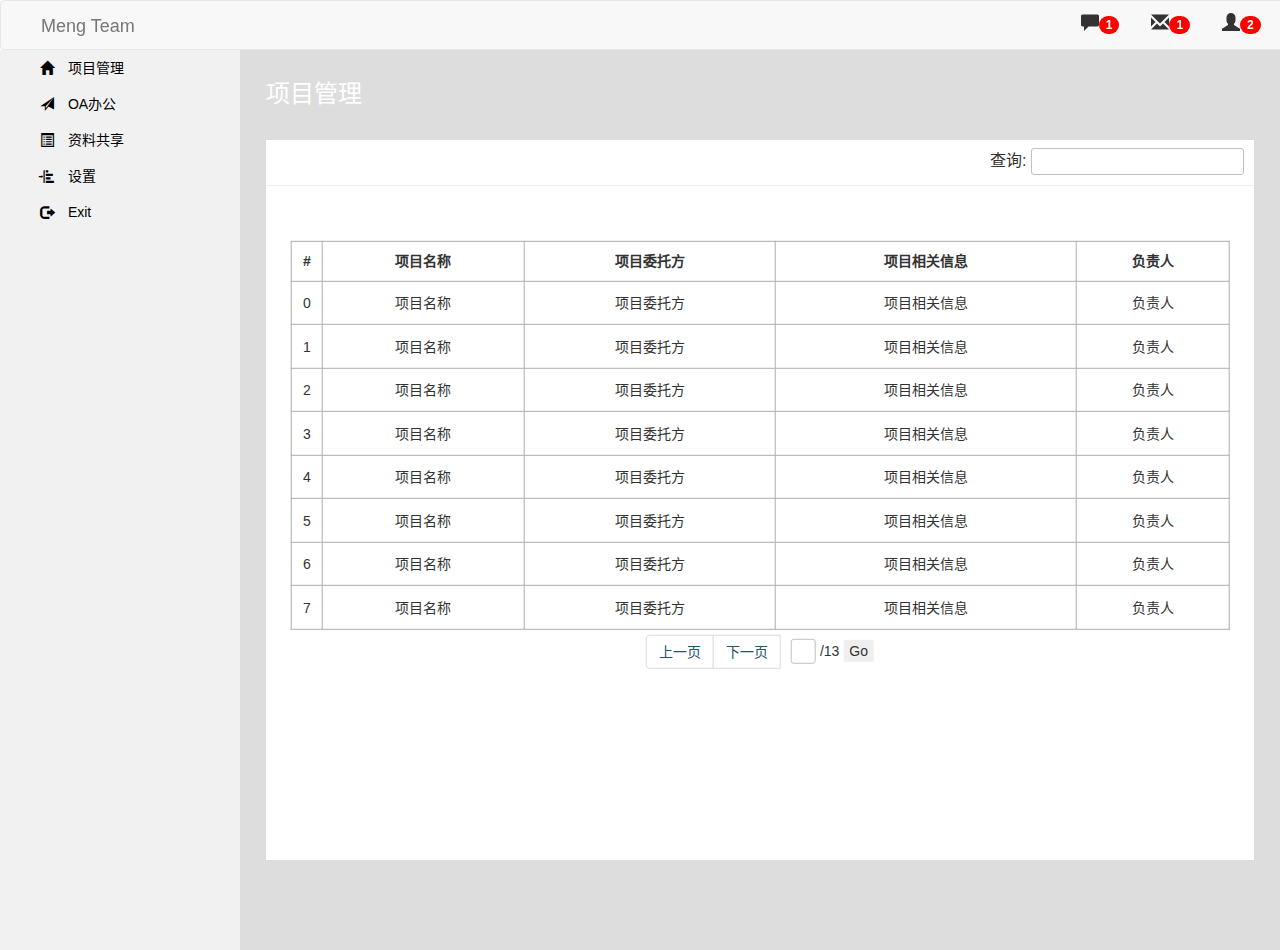
<file: index.html>
<!DOCTYPE html>
<html lang="zh-CN">

	<head>
		<meta charset="utf-8" />
		<!--让 Bootstrap 开发的网站对移动设备友好，确保适当的绘制和触屏缩放  -->
		<meta name="viewport" content="width=device-width, initial-scale=1, shrink-to-fit=no">
		<!-- bootstrap 核心CSS文件引入 -->
		<link rel="stylesheet" href="css/bootstrap.css">
		<!-- 自定义CSS库 -->
		<link rel="stylesheet" href="css/self.css">
		<!-- jQ文件务必在bootstrap之前引入 -->
		<script src="js/jquery.min.js"></script>
		<!-- bootstrap 核心JS文件 -->
		<script src="js/bootstrap.js"></script>

		<title>Meng Team</title>
	</head>

	<body>
		<!-- head -->
		<div id="head"></div>
		<!-- sidebar-->
		<div id="siderbar" class="siderbar"></div>
		 <!--body-->
		<div class="body">
			<div class="body-head">项目管理</div>
			<div class="body-content">
				<div class="body-search">
					查询: <input />
				</div>
				<hr style="top:25px;position: relative;"></hr>
				<div class="body-table">
					<table class="body-table-content">
						<tbody>
							<tr>
								<th>#</th>
								<th>项目名称</th>
								<th>项目委托方</th>
								<th>项目相关信息</th>
								<th>负责人</th>
							</tr>
						</tbody>
					</table>
					<div class="paging">
						
					</div>
				</div>
			</div>
		</div>
	</body>
	<!-- template -->
	<script src="js/template.js"></script>

</html>
</file>
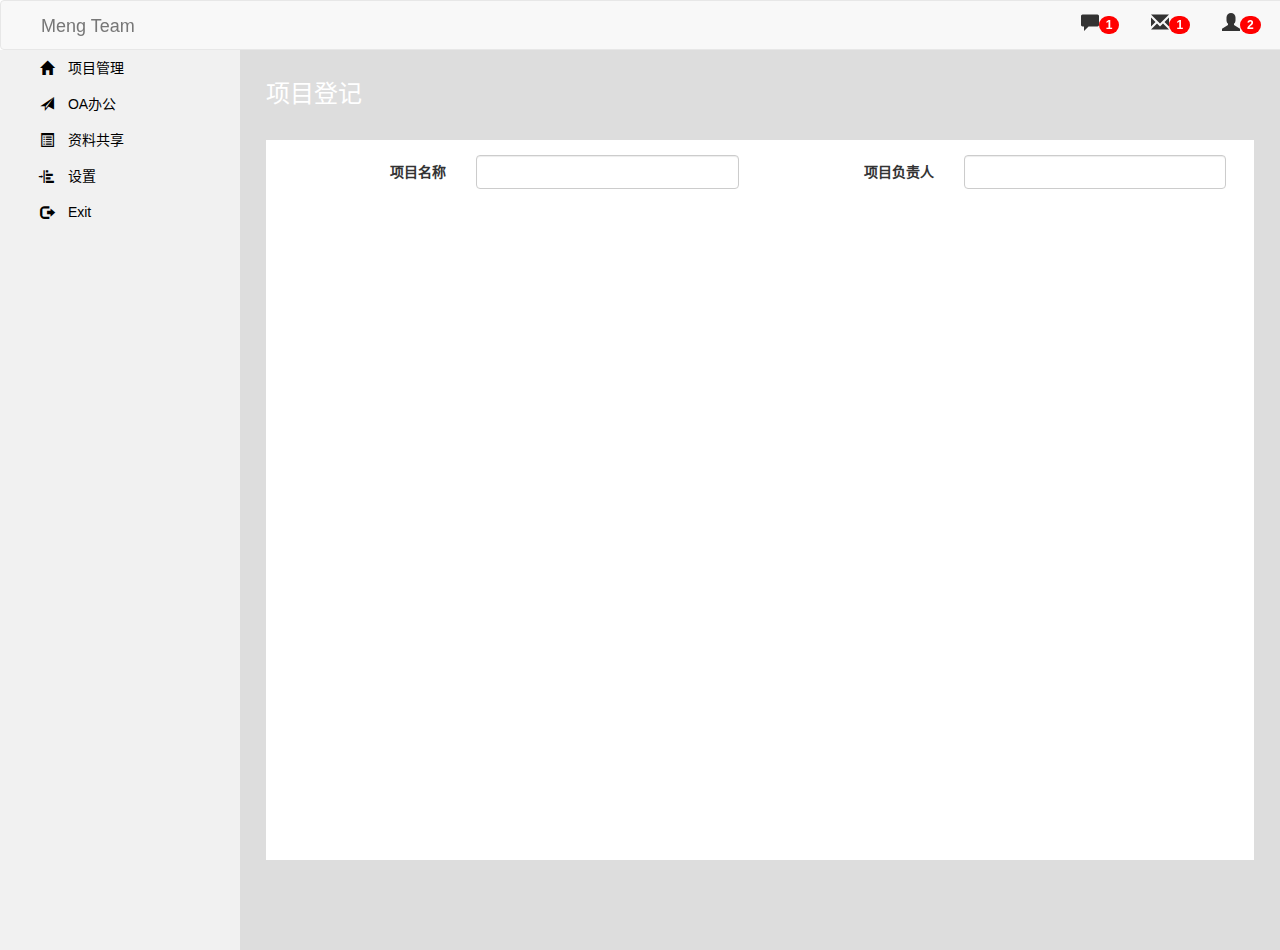
<file: project_add.html>
<!DOCTYPE html>
<html lang="zh-CN">

	<head>
		<meta charset="utf-8" />
		<!--让 Bootstrap 开发的网站对移动设备友好，确保适当的绘制和触屏缩放  -->
		<meta name="viewport" content="width=device-width, initial-scale=1, shrink-to-fit=no">
		<!-- bootstrap 核心CSS文件引入 -->
		<link rel="stylesheet" href="css/bootstrap.css">
		<!-- 自定义CSS库 -->
		<link rel="stylesheet" href="css/self.css">
		<!-- jQ文件务必在bootstrap之前引入 -->
		<script src="js/jquery.min.js"></script>
		<!-- bootstrap 核心JS文件 -->
		<script src="js/bootstrap.js"></script>

		<title>项目登记</title>
	</head>

	<body>
		<!-- head -->
		<div id="head"></div>
		<!-- sidebar-->
		<div id="siderbar" class="siderbar"></div>
		<!--body-->
		<div class="body">
			<div class="body-head">项目登记</div>
			<div class="body-content">
				<div class="container" >
					<div class="row clearfix">
						<div class="col-md-12 column">
							<div class="form-horizontal" role="form">
								<div class="form-group"></div>
								<div class="form-group">
									<label  class="col-sm-2 control-label">项目名称</label>
									<div class="col-sm-3">
										<input  class="form-control" />
									</div>
									<label  class="col-sm-2 control-label">项目负责人</label>
									<div class="col-sm-3">
										<input class="form-control"  />
									</div>
								</div>
								
							</div>
						</div>
					</div>
				</div>
			</div>
		</div>
	</body>

	<!-- template -->
	<script src="js/template.js"></script>

</html>
</file>
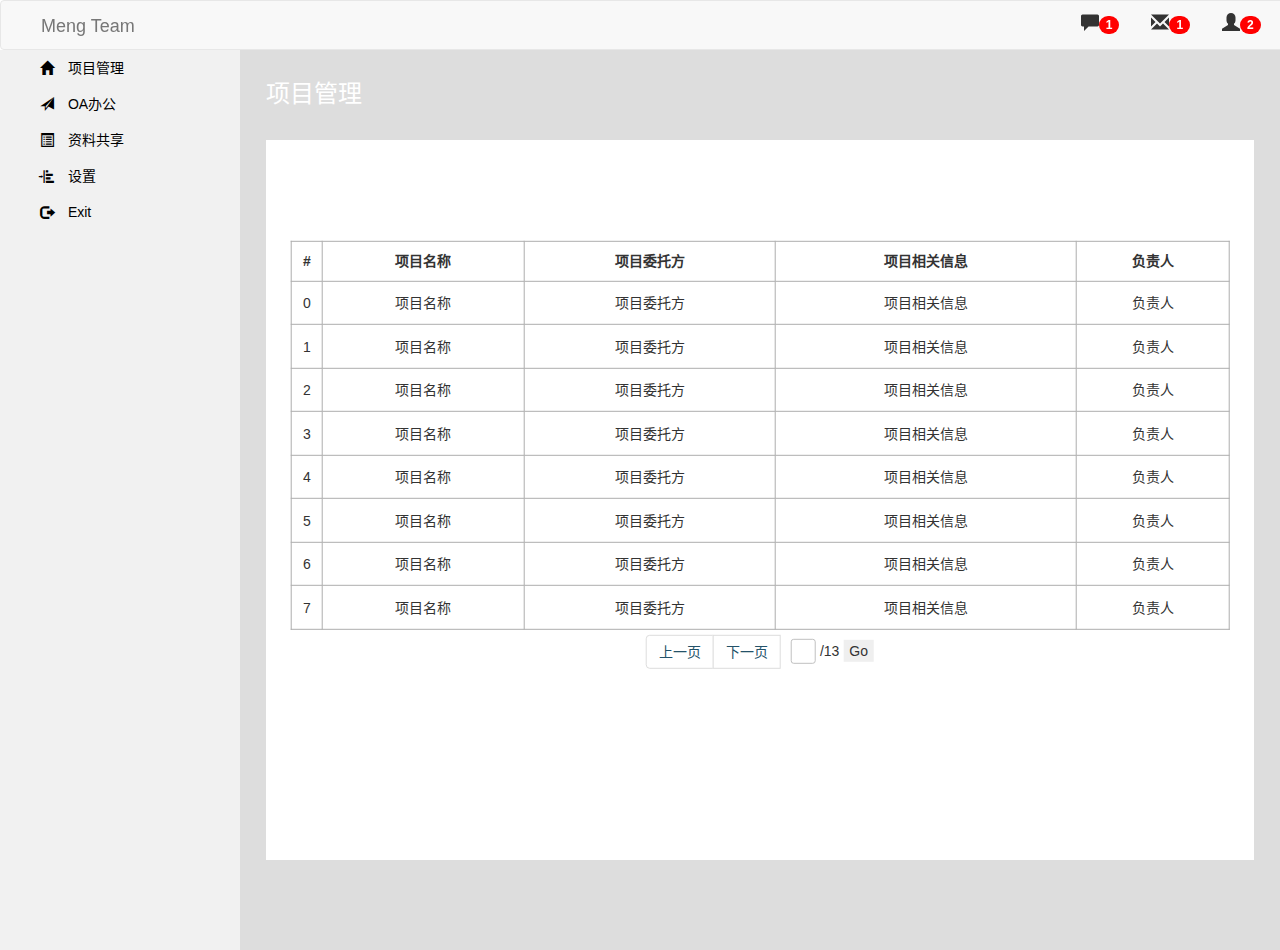
<file: project_management.html>
<!DOCTYPE html>
<html lang="zh-CN">

	<head>
		<meta charset="utf-8" />
		<!--让 Bootstrap 开发的网站对移动设备友好，确保适当的绘制和触屏缩放  -->
		<meta name="viewport" content="width=device-width, initial-scale=1, shrink-to-fit=no">
		<!-- bootstrap 核心CSS文件引入 -->
		<link rel="stylesheet" href="css/bootstrap.css">
		<!-- 自定义CSS库 -->
		<link rel="stylesheet" href="css/self.css">
		<!-- jQ文件务必在bootstrap之前引入 -->
		<script src="js/jquery.min.js"></script>
		<!-- bootstrap 核心JS文件 -->
		<script src="js/bootstrap.js"></script>

		<title>项目管理</title>
	</head>

	<body>
		<!-- head -->
		<div id="head"></div>
		<!-- sidebar-->
		<div id="siderbar" class="siderbar"></div>
		 <!--body-->
		<div class="body">
			<div class="body-head">项目管理</div>
			<div class="body-content">
				<div class="body-table">
					<table class="body-table-content">
						<tbody>
							<tr>
								<th>#</th>
								<th>项目名称</th>
								<th>项目委托方</th>
								<th>项目相关信息</th>
								<th>负责人</th>
							</tr>
						</tbody>
					</table>
					<div class="paging"></div>    
				</div>
			</div>
		</div>
	</body>
	<!-- template -->
	<script src="js/template.js"></script>

</html>
</file>
<file: css/self.css>
/*
 * @Author: pickle_tiger 
 * @Date: 2018-05-05 09:55:18 
 * @Last Modified by:   pickle_tiger 
 * @Last Modified time: 2018-05-05 09:55:18 
 */

.icon-background {
	border: 0px;
	background-color: #f8f8f8;
}
#head{
	position: fixed;	/*固定定位,使head不受滚动条影响*/
	width: 101%;		/*多的百分之一是为了避免出现边框是圆角导致出现颜色的问题，具体可尝试*/
	height: 50px;	/*头部导航栏的高度*/
}

.head-name{
	position: absolute ;  
	left:40px;
}

.siderbar {
	width: 240px;
	background-color: #f1f1f1;
	position: fixed;   /*固定定位,使侧边栏不受滚动条影响*/
	top: 50px;			/*由head高度50px决定*/
	height: 100%;
}

.siderul {
	list-style-type: none; /*取消li前面的修饰*/
	margin: 0;
	padding: 0;
	width: 240px;
	background-color: #f1f1f1;
	margin-top: 0px;  /*使侧边栏的头部刚好嵌在head下方，注意此处不能直接用top，因为top是相对页面整体进行布局*/
}

.siderul li a{
	display: block;			/*使a标签成为块级元素*/
	color: #000;
	padding: 8px 50px;
	text-decoration: none; /*取消文本修饰*/
}

#sonli {
	display: none;		/*使子导航栏在未点击主导航栏时隐藏*/
	color: #000;
	padding: 8px 70px;
	text-decoration: none; /*取消文本修饰*/	
}

.siderul li a.active {
	background-color: #245269;
	color: white; 
	text-decoration: none; /*取消文本修饰*/
}


/* 鼠标移动到选项上修改背景颜色 */
.siderul li a:hover:not(.active) {
	background-color: #245269;
	color: white !important;	/*由于sonli为id选择器权值较高,则应设置字体颜色白色为最高权值*/
	text-decoration: none;
}

/*body*/
.body{
	position: absolute;
	margin: 50px 0  0 240px;
	height: 100%;
	width: calc(100% - 240px);  /*注意！！！ 运算符前后要加空格*/
	background-color: #DDDDDD;
	z-index: -1;	/*使该div置于底图层*/
}

.body-content{
	background-color: white;
	width: 95%;
	height: 80%;
	position: absolute;
	left:50%;
	top:50%;
	transform: translate(-50%,-50%);
}

.body-head{
	background-color: #DDDDDD;
	color: white;
	height: 20%;
	width: 95%;
	position: absolute;
	left: 50%;
	top: 3%;
	transform: translateX(-50%);
	font-size: x-large;
}

.body-search{
	width: 100%;
	font-size: medium;
	text-align: right;
	height: 5%;
	position: absolute;
	top:8px;
	right: 10px;
}

input{
	border-radius:3px;
	border:#C0C0C0 solid 1px;
}
input:focus{
	border-radius:3px;
	border: #262626 solid 1px ;
}

.body-table{
	text-align: center;
	background-color: white;
	width: 95%;
	height: 80%;
	position: absolute;
	left:50%;
	top:50%;
	transform: translate(-50%,-45%);
}
table.body-table-content{
	width: 100% ;
}

.body-table th{
	border: solid 0.1px #ADADAD ;
	white-space: nowrap;
	text-align: center;
	padding: 1%;
	border-collapse: collapse;
}

.body-table td{
	border: solid 0.1px #ADADAD ;
	white-space: nowrap;
	text-align: center;
	padding: 1.2%;
	border-collapse: collapse;
}

.paging{
	position: relative;
	width: 100%;
	text-align: center;
	bottom: 15px;
}

.skip{
	margin-left:10px;
	margin-top:4px;
	width:25px ;
	height: 25px;
}
#pageGo{
	border: 0px;
}

.icon-xm{
	left:-10px;
	top:2px;
}

.badge-color{
	background-color: red !important;
}
</file>
